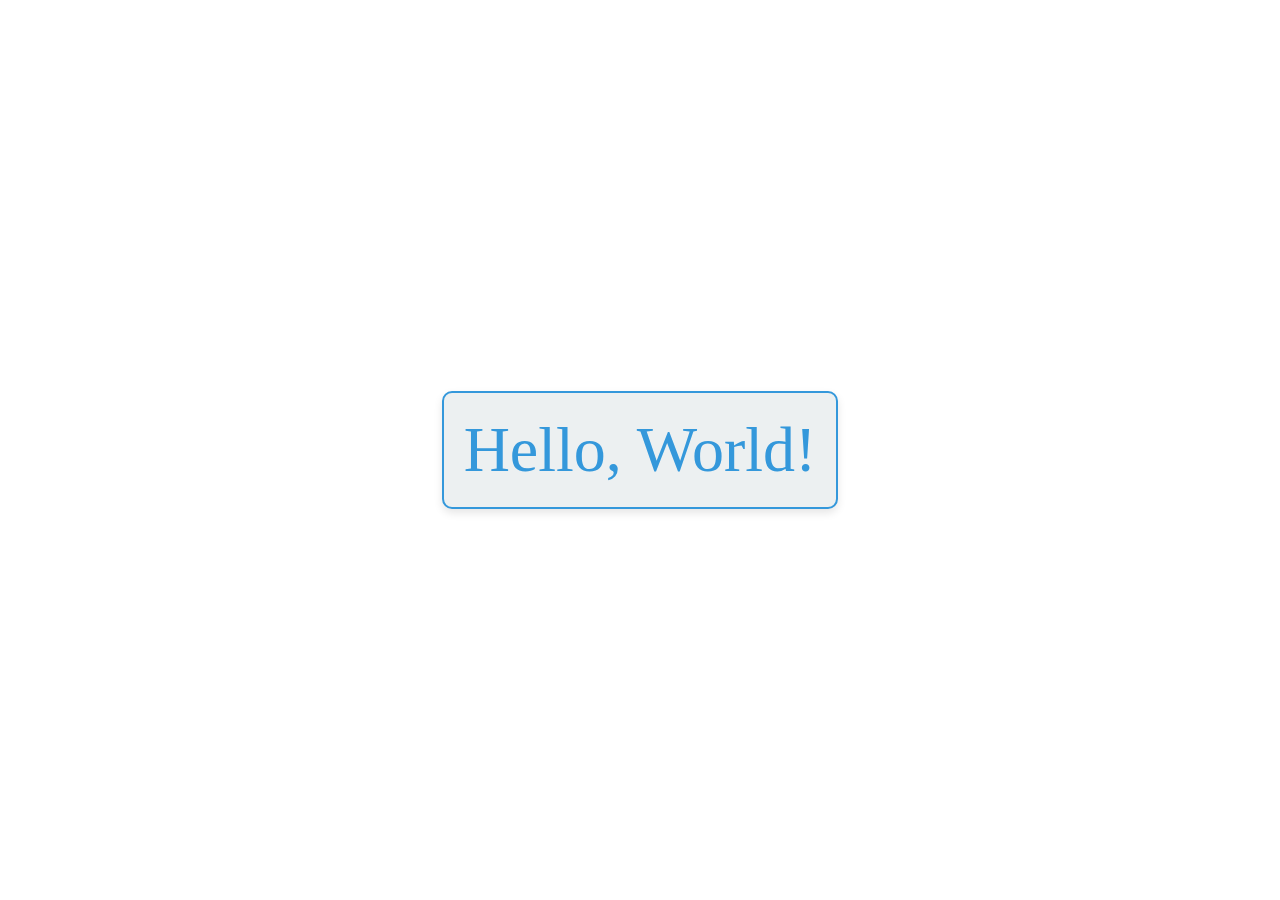
<file: nov18/playground/templates/index.html>
<!DOCTYPE html>
<html lang="en">
<head>
    <meta charset="UTF-8">
    <meta name="viewport" content="width=device-width, initial-scale=1.0">
    <title>Hello World</title>
    <style>
        body {
            display: flex;
            align-items: center;
            justify-content: center;
            height: 100vh;
            margin: 0;
        }

        #helloWorld {
            font-size: 4em;
            color: #3498db;
            text-align: center;
            border: 2px solid #3498db;
            padding: 20px;
            border-radius: 10px;
            background-color: #ecf0f1;
            box-shadow: 0 4px 8px rgba(0, 0, 0, 0.1);
        }
    </style>
</head>
<body>
    <div id="helloWorld">
        Hello, World!
    </div>
</body>
</html>
</file>
